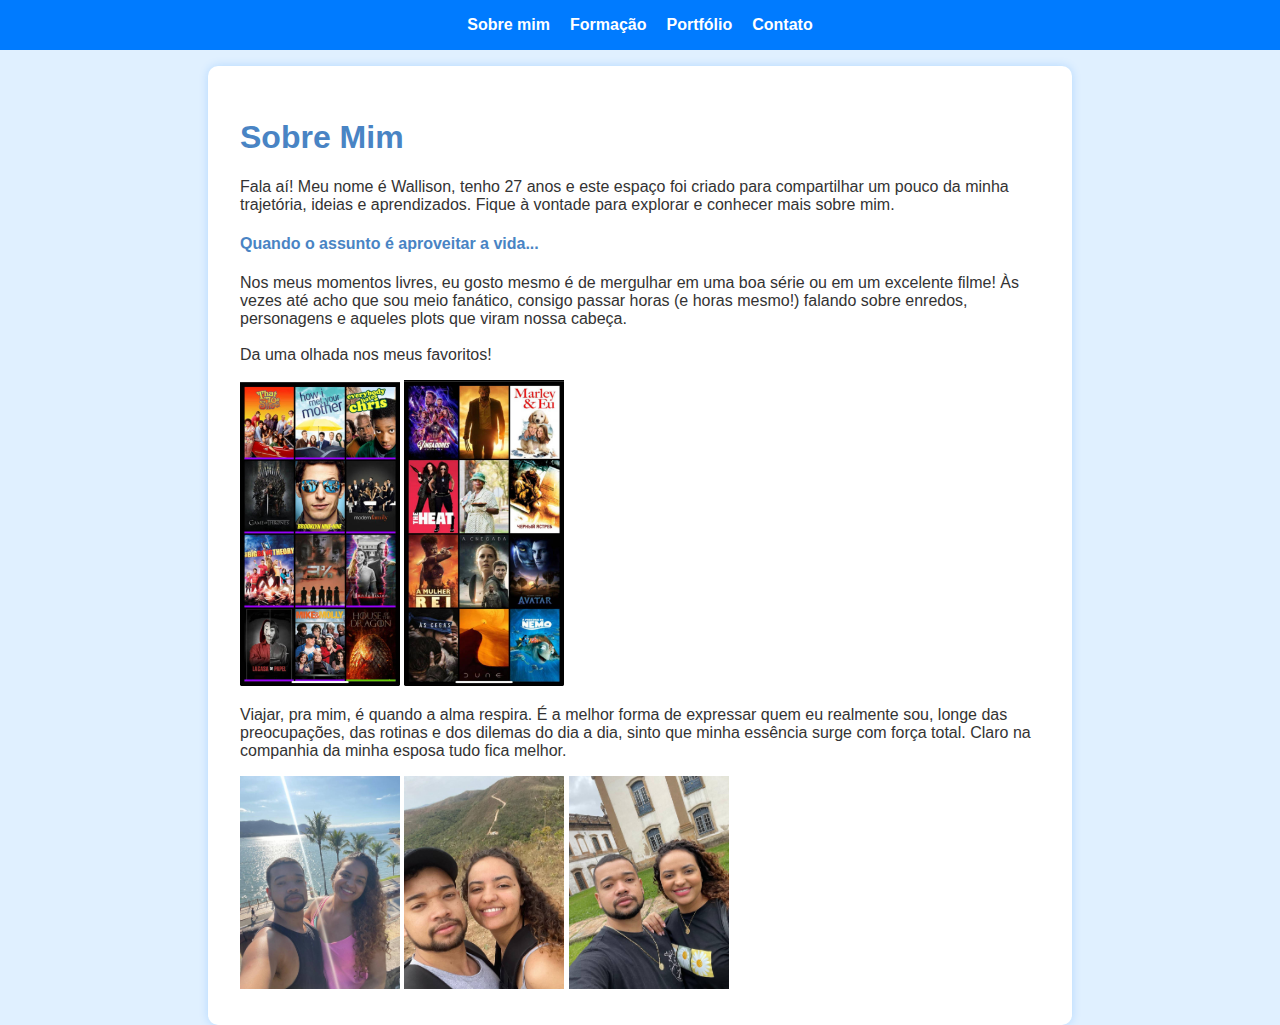
<file: index.html>
<!DOCTYPE html>
<html lang="pt-br">
<head>
  <meta charset="UTF-8" />
  <title>Sobre Mim</title>
  <link rel="stylesheet" href="style.css" />
  <script src="menu.js" defer></script>
</head>
<body>
  <div id="menu"></div> <!-- O menu sera carregado pelo JavaScript -->

  <main>
    <h1>Sobre Mim</h1>

<!-- Aqui faço minhas saudaçoes-->

    <p>Fala aí! Meu nome é Wallison, tenho 27 anos e este espaço foi criado para compartilhar um pouco da minha trajetória, ideias e aprendizados. Fique à vontade para explorar e conhecer mais sobre mim.

<br> 

<h4>Quando o assunto é aproveitar a vida...</h4>
    <p>Nos meus momentos livres, eu gosto mesmo é de mergulhar em uma boa série ou em um excelente filme! Às vezes até acho que sou meio fanático, consigo passar horas (e horas mesmo!) falando sobre enredos, personagens e aqueles plots que viram nossa cabeça.
        <br>
        <br>
    Da uma olhada nos meus favoritos!
    </p>
<img src="imagens/series_favoritas.jpeg" alt="Imagem com minhas series favoritas"width="20%">
<img src="imagens/filmes_favoritos.jpeg" alt="Imagem com meus filmes favoritos"width="20%">


    <p>Viajar, pra mim, é quando a alma respira. É a melhor forma de expressar quem eu realmente sou, longe das preocupações, das rotinas e dos dilemas do dia a dia, sinto que minha essência surge com força total. Claro na companhia da minha esposa tudo fica melhor.</p>

<img src="imagens/eu_ilhabela.jpeg" alt="Eu e minha esposa em Ilha Bela SP"width="20%">
<img src="imagens/eu_serradocipo.jpeg" alt="Eu e minha esposa na Serra do Cipó MG"width="20%">
<img src="imagens/eu_ouropreto.jpeg" alt="Eu e minha esposa em Ouro Preto MG"width="20%">
  </main>
</body>
</html>
</file>
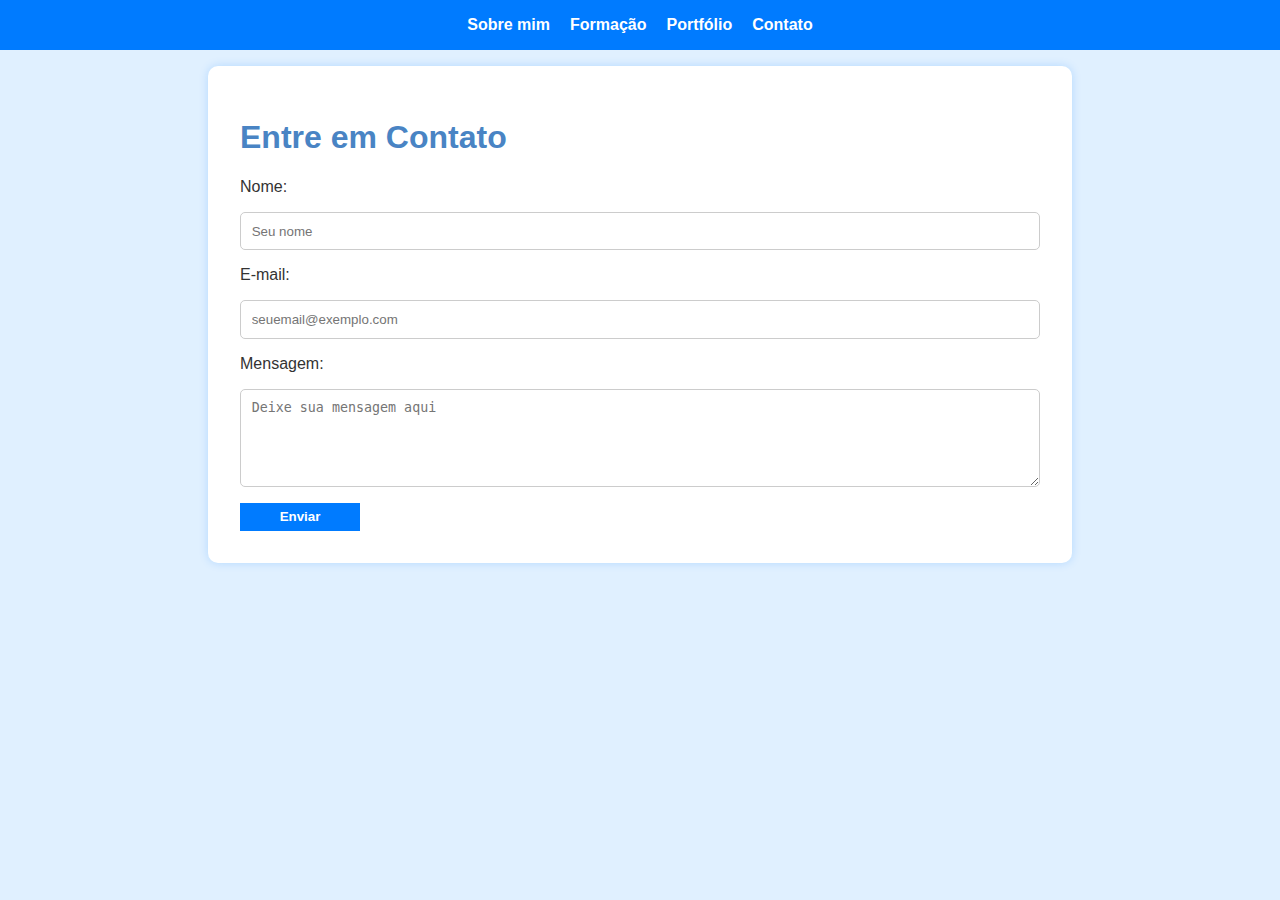
<file: contato.html>
<!DOCTYPE html>
<html lang="pt-br">
<head>
  <meta charset="UTF-8" />
  <title>Contato</title>
  <link rel="stylesheet" href="style.css" />
  <script src="menu.js" defer></script>
</head>
<body>
  <div id="menu"></div>

  <main>
    <h1>Entre em Contato</h1>
    <form>
      <label>Nome:</label>
      <input type="text" placeholder="Seu nome" required />

      <label>E-mail:</label>
      <input type="email" placeholder="seuemail@exemplo.com" required />

      <label>Mensagem:</label>
      <textarea placeholder="Deixe sua mensagem aqui" rows="5" required></textarea>

      <button type="submit">Enviar</button>
    </form>
  </main>
</body>
</html>
</file>
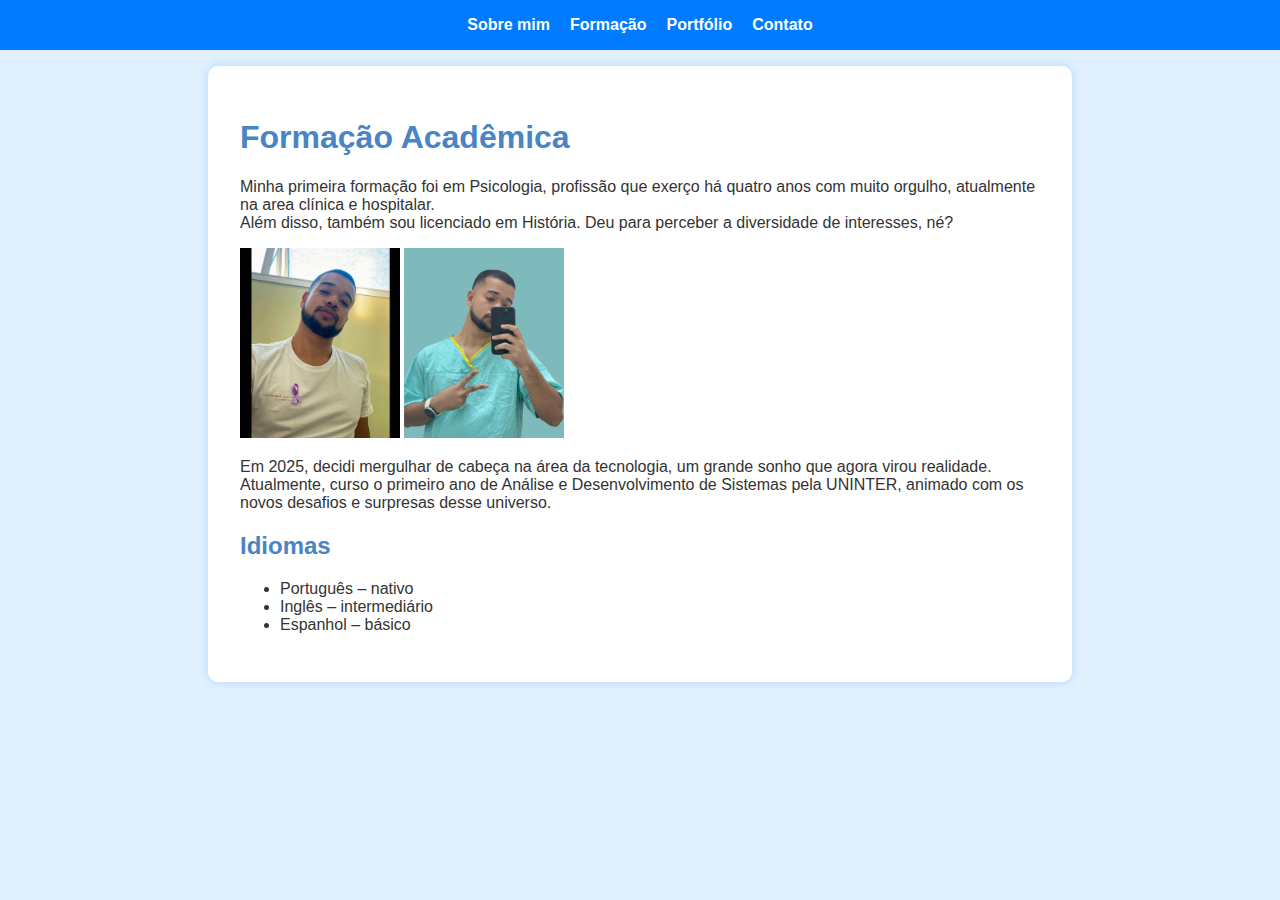
<file: formacao.html>
<!DOCTYPE html>
<html lang="pt-br">
<head>
  <meta charset="UTF-8" />
  <title>Formação</title>
  <link rel="stylesheet" href="style.css" />
  <script src="menu.js" defer></script>
</head>
<body>
  <div id="menu"></div>

  <main>
    <h1>Formação Acadêmica</h1>
   Minha primeira formação foi em Psicologia, profissão que exerço há quatro anos com muito orgulho, atualmente na area clínica e hospitalar. 
   <br>
   Além disso, também sou licenciado em História. Deu para perceber a diversidade de interesses, né? </p> 
   <img src="imagens/nova eu agosto lilas.jpeg" alt="Esta é uma foto minha"width="20%"> 
   <img src="imagens/Eu_agostolilas.jpeg" alt="Esta é uma foto minha"width="20%">

   <p>Em 2025, decidi mergulhar de cabeça na área da tecnologia, um grande sonho que agora virou realidade. Atualmente, curso o primeiro ano de Análise e Desenvolvimento de Sistemas pela UNINTER, animado com os novos desafios e surpresas desse universo.</p>

    <h2>Idiomas</h2>
    <ul>
      <li>Português – nativo</li>
      <li>Inglês – intermediário</li>
      <li>Espanhol – básico</li>
    </ul>

  </main>
</body>
</html>
</file>
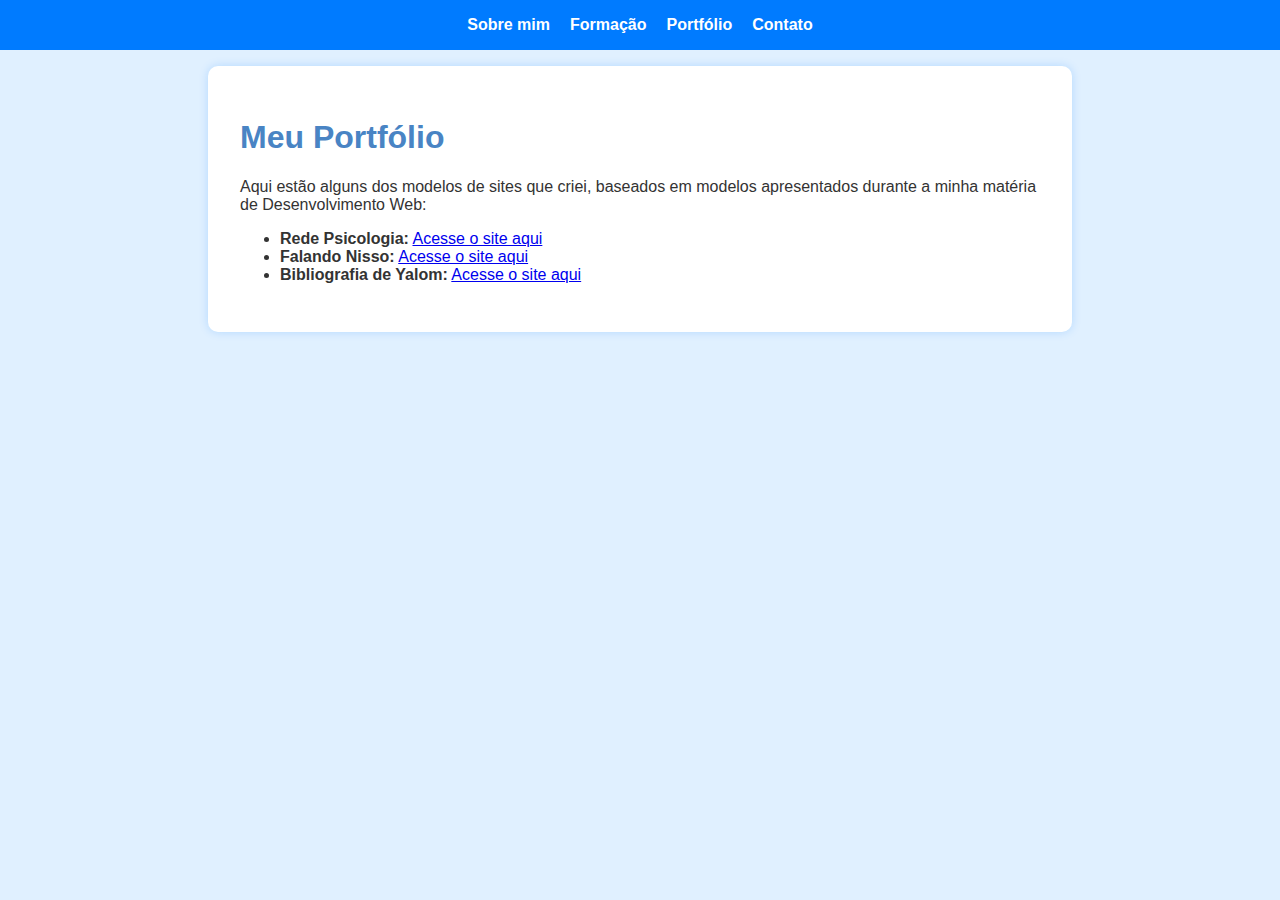
<file: portfolio.html>
<!DOCTYPE html>
<html lang="pt-br">
<head>
  <meta charset="UTF-8" />
  <title>Portfólio</title>
  <link rel="stylesheet" href="style.css" />
  <script src="menu.js" defer></script>
</head>
<body>
  <div id="menu"></div>

  <main>
    <h1>Meu Portfólio</h1>
    <p>Aqui estão alguns dos modelos de sites que criei, baseados em modelos apresentados durante a minha matéria de Desenvolvimento Web:</p>

    <ul>
      <li>
        <strong>Rede Psicologia:</strong>
        <a href="https://osmoslk.github.io/Rede-Psicologia/" target="_blank"> Acesse o site aqui
        </a>
      </li>

      <li>
        <strong>Falando Nisso:</strong>
        <a href="https://osmoslk.github.io/Falando-Nisso/" target="_blank">
          Acesse o site aqui
        </a>
      </li>

      <li>
        <strong>Bibliografia de Yalom:</strong>
        <a href="https://osmoslk.github.io/bibliografia-yalom/" target="_blank">
          Acesse o site aqui
        </a>
      </li>
    </ul>
  </main>
</body>
</html>
</file>
<file: style.css>
/* Paleta: azul claro (#E0F0FF), azul médio (#007BFF), branco (#FFFFFF) */

body {
  font-family: Arial, sans-serif;
  background-color: #E0F0FF;
  margin: 0;
  padding: 0;
  color: #333;
}

nav {
  background-color: #007BFF;
  padding: 1em;
}

nav ul {
  list-style: none;
  display: flex;
  gap: 20px;
  justify-content: center;
  margin: 0;
  padding: 0;
}

nav ul li a {
  color: white;
  text-decoration: none;
  font-weight: bold;
}

nav ul li a:hover {
  text-decoration: underline;
}

main {
  padding: 2em;
  max-width: 800px;
  margin: auto;
  background-color: #fff;
  border-radius: 10px;
  margin-top: 1em;
  box-shadow: 0 0 10px rgba(0, 123, 255, 0.2);
}


h1, h2 {
  color: #4984c4;
}

h4 {color: #4984c4;}

form {
  display: flex;
  flex-direction: column;
  gap: 1em;
}

input, textarea {
  padding: 0.8em;
  border: 1px solid #ccc;
  border-radius: 5px;
}

button {
  width: 120px; /* Tamanho do botão */
  padding: 0.5em;
  background-color: #007BFF;
  color: white;
  border: none; /* Deixando ele sem borda */
  align-self: flex-start; /* Alinhado a esquerda */
  font-weight: bold;
  transition: background-color 0.3s;
}
</file>
